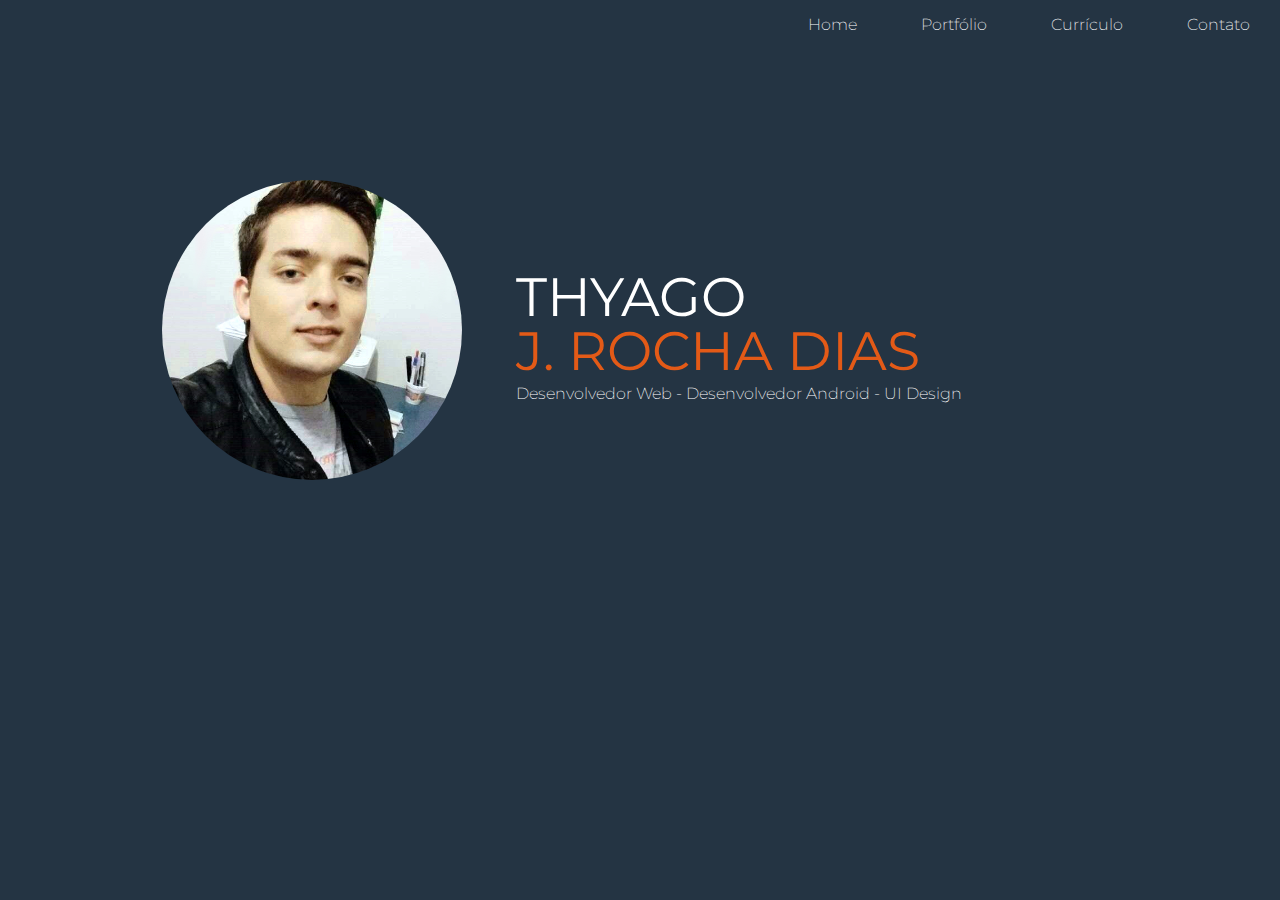
<file: index.html>
<!DOCTYPE html>

<html>

	<head>
		<title>Thyago Dias- Portfolio Online</title>

		<meta charset="utf-8">
		<meta name="viewport" content="width=device-width, initial-scale=1"> 
		<meta name="theme-color" content="#243443">
		<link rel="shortcut icon" href="img/favicon.ico" />
		<link rel="manifest" href="/manifest.json">
		<link rel="stylesheet" href="css/styles.css">
		<link href="https://fonts.googleapis.com/css?family=Montserrat:200,400" rel="stylesheet"> 

	</head>


	<body>

		<div class="navigation">
			<ul>
				<li>Home</li>
				<li>Portfólio</li>
				<li>Currículo</li>
				<li>Contato</li>
			</ul>
		</div>


		<div class="capa">
		
			<div class="profile-pic">
				<img src="img/profile-thyago.jpg" alt="Foto de Thyago Dias" width="20%">
			</div>
			
			<div class="profile-title">
				<h1>Thyago <br><span>J. Rocha Dias</span></h1>
				<h2>Desenvolvedor Web - Desenvolvedor Android - UI Design </h2>
			</div>
			
		</div>

	</body>

</html>
</file>
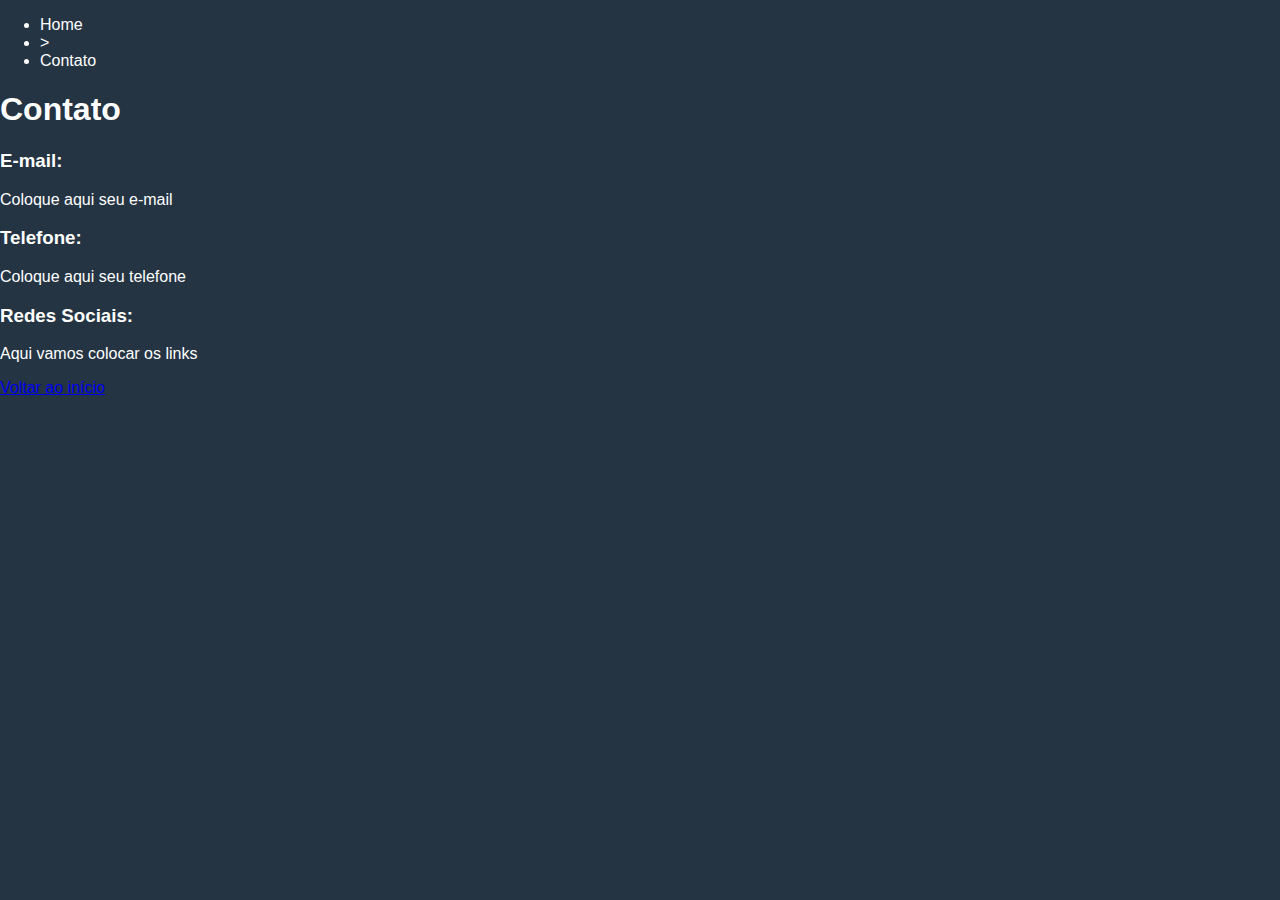
<file: contato.html>
<!DOCTYPE html>

<html>

	<head>
		<title>Contato - Seu Nome</title>

		<meta charset="utf-8">
		<link rel="stylesheet" href="css/styles.css">

	</head>


	<body>


			<div>
				
				
				<ul>
					<li>Home</li>
					<li>></li>
					<li>Contato</li>
				</ul>

				<h1>Contato</h1>
			

				<h3>E-mail:</h3>
				<p>Coloque aqui seu e-mail</p>

				<h3>Telefone:</h3>
				<p>Coloque aqui seu telefone</p>

				<h3>Redes Sociais:</h3>
				<p>Aqui vamos colocar os links</p>


				<a href="#">Voltar ao início<a>

			</div>	

			

	</body>

</html>
</file>
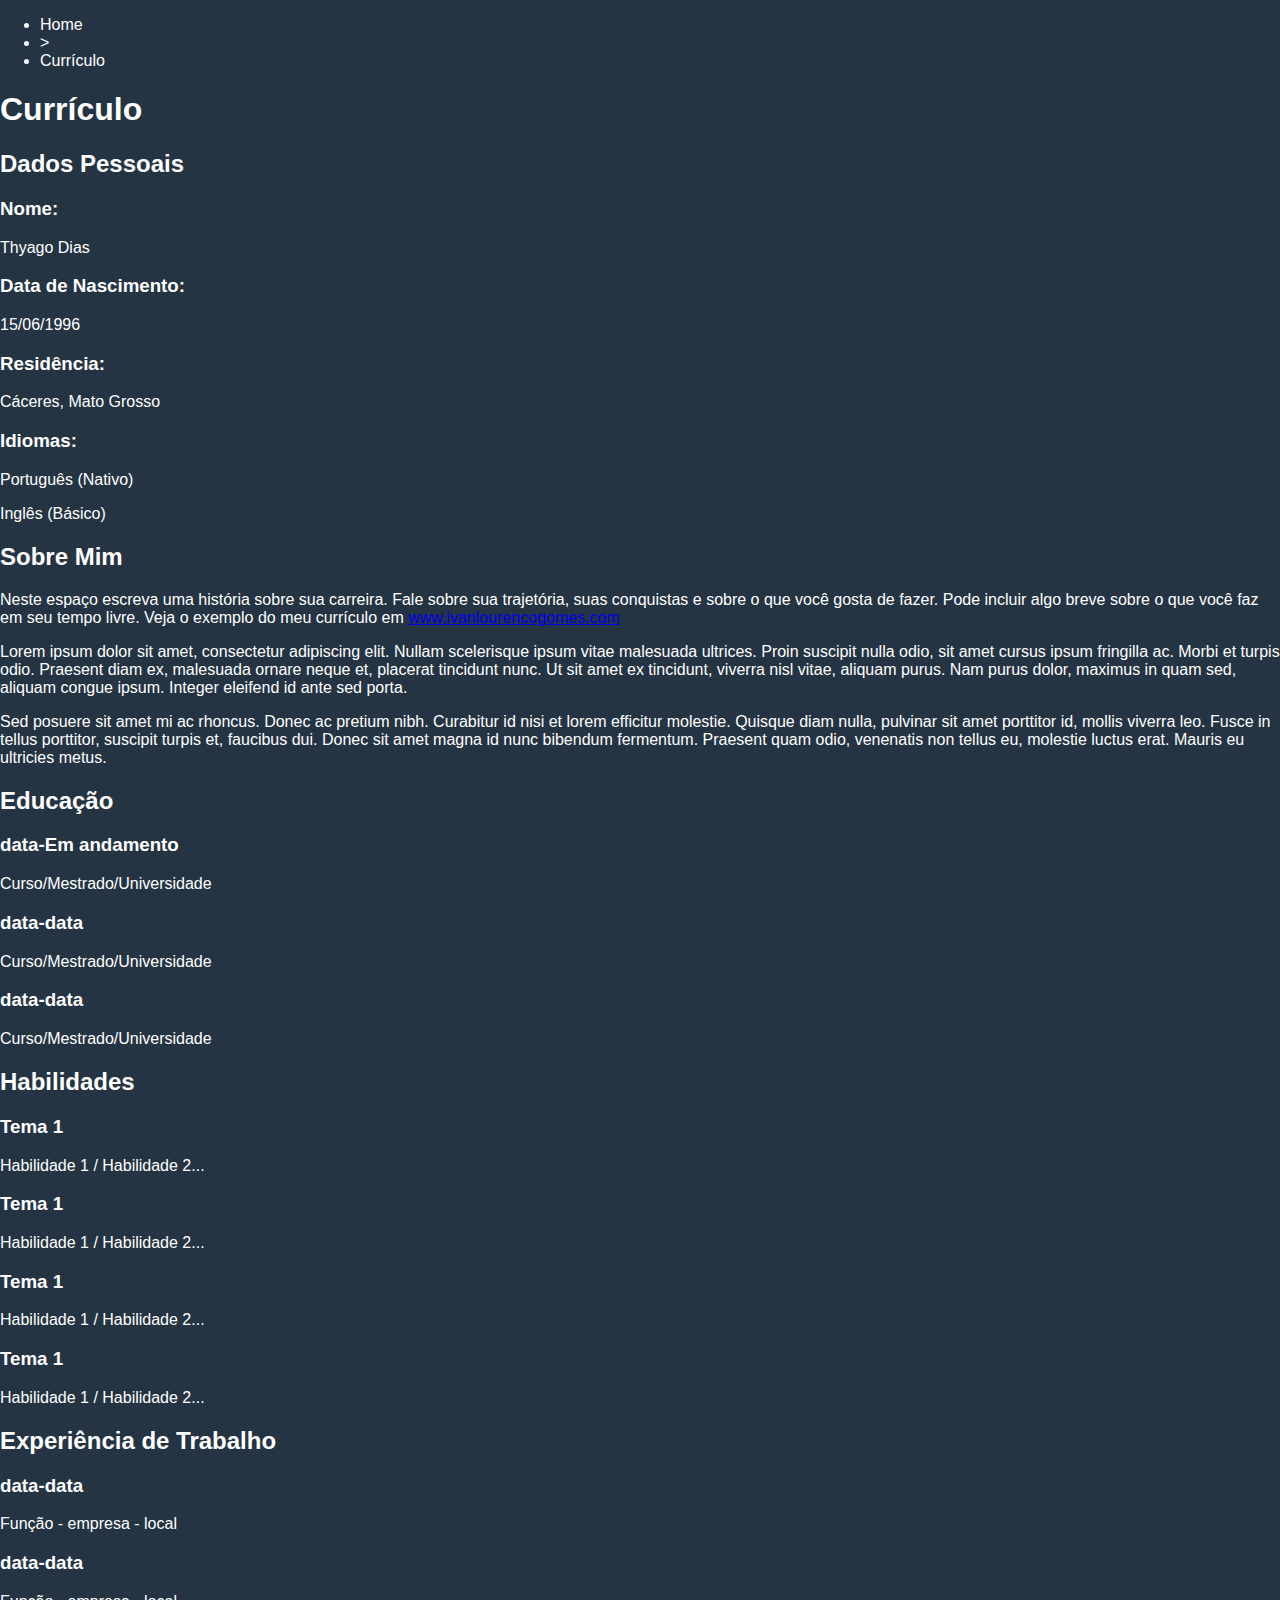
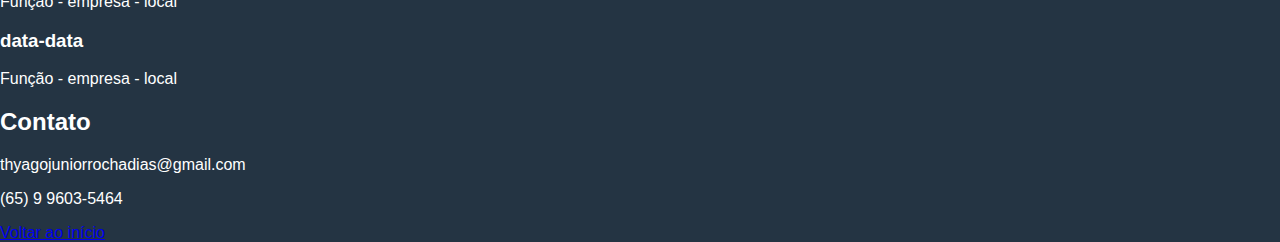
<file: curriculo.html>
<!DOCTYPE html>

<html>

	<head>
		<title>Currículo - Thyago</title>

		<meta charset="utf-8">
		<link rel="stylesheet" href="css/styles.css">

	</head>


	<body>

			
			
			<div>
								
				<ul>
					<li>Home</li>
					<li>></li>
					<li>Currículo</li>
				</ul>

				<h1>Currículo</h1>

					
					<h2>Dados Pessoais</h2>

						<h3>Nome:</h3>

							<p>Thyago Dias</p>

						<h3>Data de Nascimento:</h3>

							<p>15/06/1996</p>

						<h3>Residência:</h3>

							<p>Cáceres, Mato Grosso</p>

						<h3>Idiomas:</h3>

							<p>Português (Nativo)</p>
							<p>Inglês (Básico)</p>
							
					
					<h2>Sobre Mim</h2>

							<p>Neste espaço escreva uma história sobre sua carreira. Fale sobre sua trajetória, suas conquistas e sobre o que você gosta de fazer. Pode incluir algo breve sobre o que você faz em seu tempo livre. Veja o exemplo do meu currículo em <a href="http://www.ivanlourencogomes.com" target="_blank">www.ivanlourencogomes.com</a></p>

							<p>Lorem ipsum dolor sit amet, consectetur adipiscing elit. Nullam scelerisque ipsum vitae malesuada ultrices. Proin suscipit nulla odio, sit amet cursus ipsum fringilla ac. Morbi et turpis odio. Praesent diam ex, malesuada ornare neque et, placerat tincidunt nunc. Ut sit amet ex tincidunt, viverra nisl vitae, aliquam purus. Nam purus dolor, maximus in quam sed, aliquam congue ipsum. Integer eleifend id ante sed porta.</p>

							<p>Sed posuere sit amet mi ac rhoncus. Donec ac pretium nibh. Curabitur id nisi et lorem efficitur molestie. Quisque diam nulla, pulvinar sit amet porttitor id, mollis viverra leo. Fusce in tellus porttitor, suscipit turpis et, faucibus dui. Donec sit amet magna id nunc bibendum fermentum. Praesent quam odio, venenatis non tellus eu, molestie luctus erat. Mauris eu ultricies metus.</p>

					
					<h2>Educação</h2>

						<h3>data-Em andamento</h3>

							<p>Curso/Mestrado/Universidade</p>

						<h3>data-data</h3>

							<p>Curso/Mestrado/Universidade</p>

						<h3>data-data</h3>

							<p>Curso/Mestrado/Universidade</p>

					
					<h2>Habilidades</h2>

						<h3>Tema 1</h3>

							<p>Habilidade 1 / Habilidade 2...</p>

						<h3>Tema 1</h3>

							<p>Habilidade 1 / Habilidade 2...</p>

						<h3>Tema 1</h3>

							<p>Habilidade 1 / Habilidade 2...</p>

						<h3>Tema 1</h3>

							<p>Habilidade 1 / Habilidade 2...</p>

					
					<h2>Experiência de Trabalho</h2>

						<h3>data-data</h3>

							<p>Função - empresa - local</p>

						<h3>data-data</h3>

							<p>Função - empresa - local</p>

						<h3>data-data</h3>

							<p>Função - empresa - local</p>

						


					<h2>Contato</h2>

							<p>thyagojuniorrochadias@gmail.com</p>
							<p>(65) 9 9603-5464</p>


				<a href="#">Voltar ao início<a>


			</div>

				

	</body>

</html>
</file>
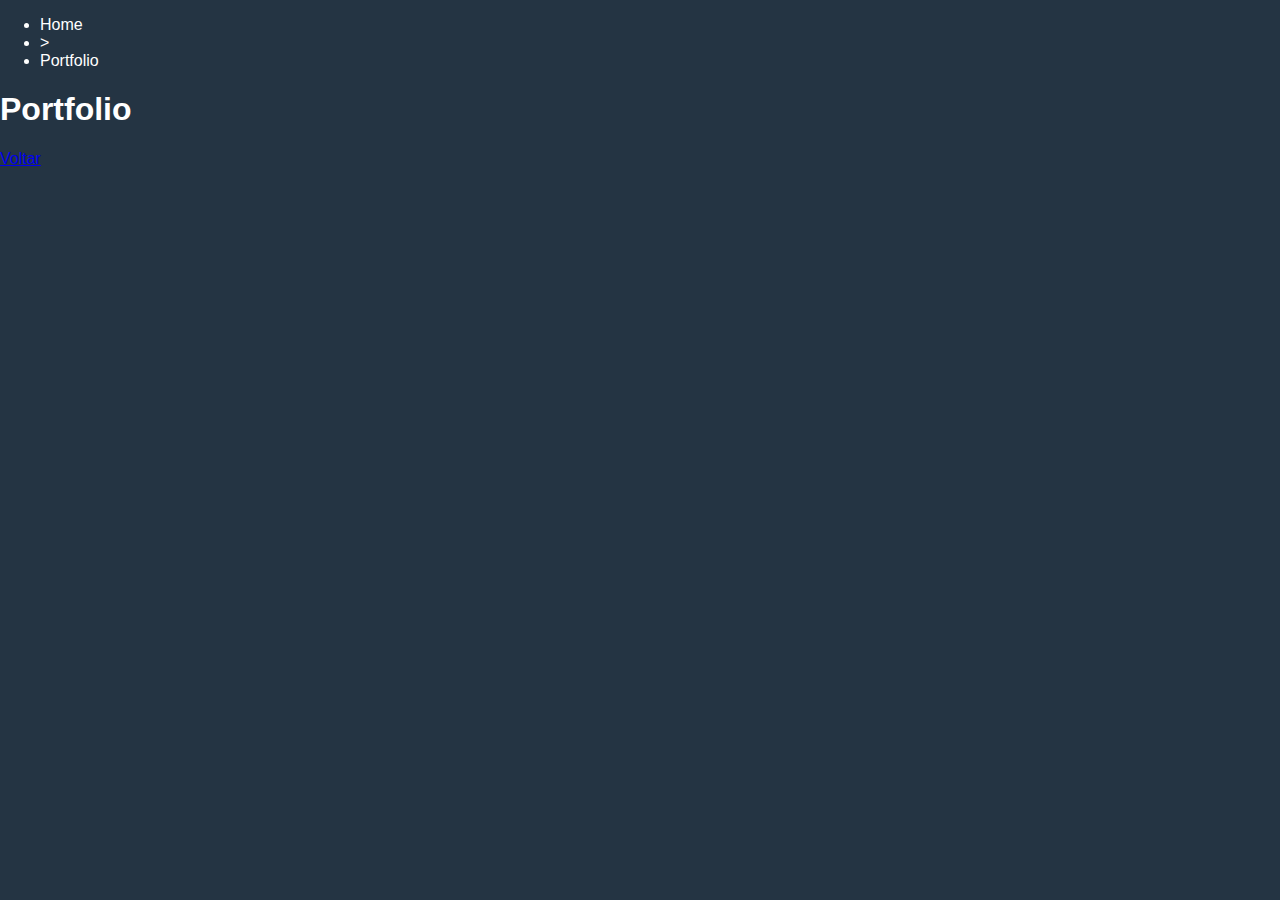
<file: portfolio.html>
<!DOCTYPE html>

<html>

	<head>
		<title>Portfolio - Thyago Dias</title>

		<meta charset="utf-8">
		<link rel="stylesheet" href="css/styles.css">


	</head>


	<body>

			
						
			<div>
				
				
				<ul>
					<li>Home</li>
					<li>></li>
					<li>Portfolio</li>
				</ul>

				<h1>Portfolio</h1>


				<a href="#">Voltar<a>

			</div>	

			

	</body>

</html>
</file>
<file: css/styles.css>
/*  Resets  */
html, body {
    margin: 0;
    padding: 0;
}

body {
    background-color: #243443;
    color: white;
    font-family: 'Montserrat', sans-serif;
}

.navigation {
    color: white;
    height: 50px;
}

.navigation ul {
    margin-top: 0;
    list-style: none;
    padding: 0;
    text-align: right;
    height: 50px;
}

.navigation li {
    display: inline-block;
    padding: 0 30px;
    line-height: 50px;
    font-size: 16px;
    font-weight: 200;
}

.capa {
    color: white;
}

.capa span {
    color: #E35A17;
}

.capa div {
    display: inline-block;
    height: 650px;
}

.profile-pic {
    width: 40%;
    text-align: right;
}

.profile-pic img {
    width: 300px;
    border-radius: 300px;
    margin-top: 130px;
    margin-right: 50px;
}

.profile-title {
    vertical-align: top;
    width: 59%;
}

.profile-title h1 {
    text-transform: uppercase;
    font-size: 54px;
    margin-top: 220px;
    font-weight: 400;
    line-height: 54px;
}

.profile-title h2 {
    font-size: 16px;
    font-weight: 200;
    margin-top: -30px;
}

/*   Curriculo   */

.main h1 {
    color: white;
    font-weight: normal;
}

.main h2 {
    color: white;
    font-size: 12px;
    text-transform: uppercase;
    font-weight: normal;
}

.main h3 {
    font-size: 12px;
    color: #E35A17;
    text-transform: uppercase;
}

.main p {
    font-size: 18px;
    font-weight: 200;
    line-height: 28px;
}

.caminho {
    
}
</file>
